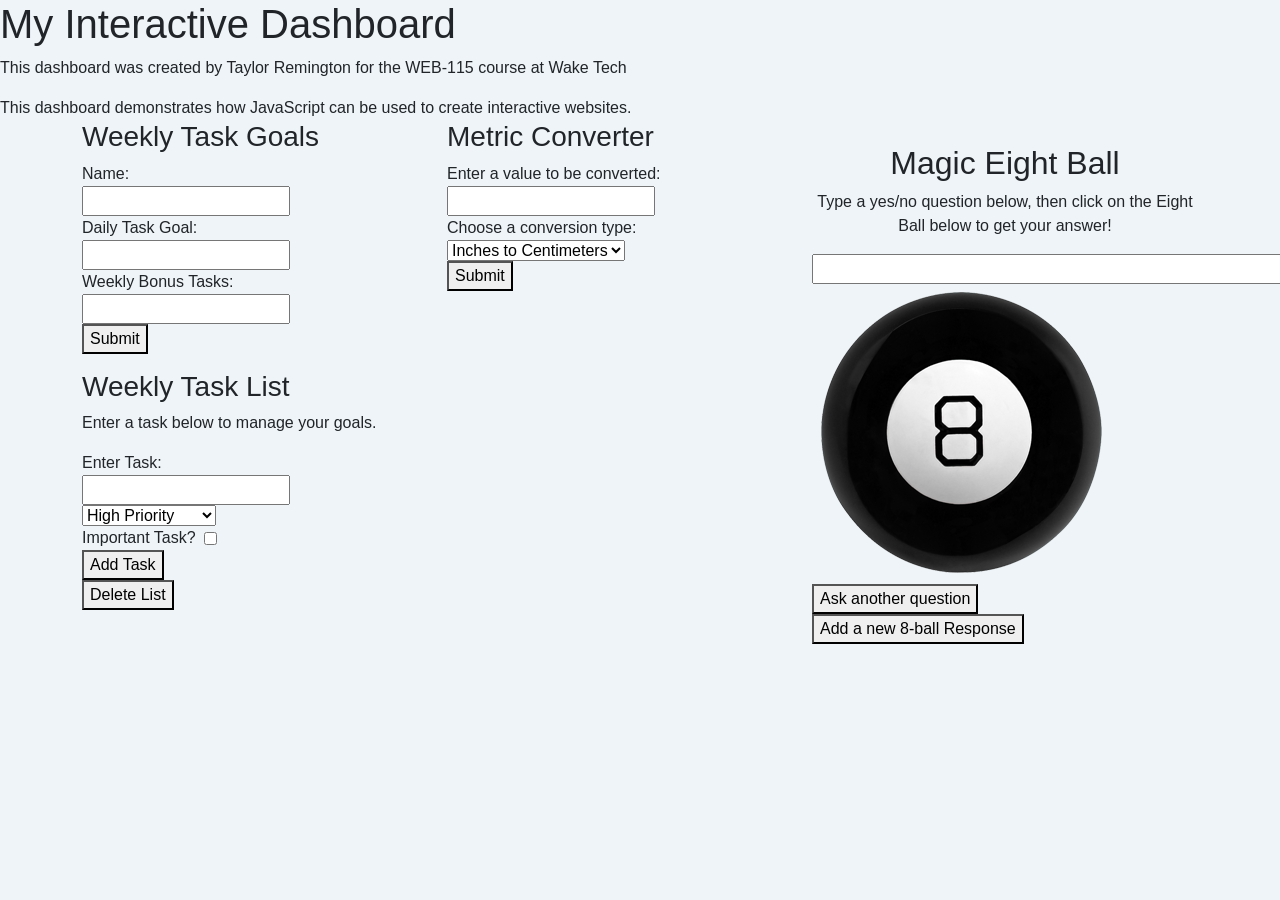
<file: index.html>
<!DOCTYPE html>
<html lang="en">
<head>
    <meta charset="UTF-8">
    <meta name="viewport" content="width=device-width, initial-scale=1.0">
    <title>Interactive Dashboard</title>
    <!-- Bootstrap first so the custom CSS can override it when needed -->
    <link href="https://cdn.jsdelivr.net/npm/bootstrap@5.3.8/dist/css/bootstrap.min.css" rel="stylesheet" integrity="sha384-sRIl4kxILFvY47J16cr9ZwB07vP4J8+LH7qKQnuqkuIAvNWLzeN8tE5YBujZqJLB" crossorigin="anonymous">
    <link rel="stylesheet" href="css/style.css">
    <script defer src="https://cdn.jsdelivr.net/npm/bootstrap@5.3.8/dist/js/bootstrap.bundle.min.js" integrity="sha384-FKyoEForCGlyvwx9Hj09JcYn3nv7wiPVlz7YYwJrWVcXK/BmnVDxM+D2scQbITxI" crossorigin="anonymous"></script>
</head>
<body>
    <h1>
        My Interactive Dashboard
    </h1>
    <p>
        This dashboard was created by Taylor Remington for the WEB-115 course at Wake Tech
    </p>
    <script>
        document.write("This dashboard demonstrates how JavaScript can be used to create interactive websites.");
    </script>
    <!-- The <noscript> is for web browsers with JavaScript rendering disabled. -->
    <noscript>
        Unfortunately, your web browser does not support JavaScript.
    </noscript>
    <div class="container">
        <div class="row">
            <!-- Dashboard Content -->
            <div class="col" id="weekly-tasks"> <!-- M4 Assignment: Weekly Goal Function -->
                <h3>Weekly Task Goals</h3>
                <form>
                    <label>Name:</label>
                    <input type="text" id="user-name">
                    <label>Daily Task Goal:</label>
                    <input type="number" id="daily-goal">
                    <label>Weekly Bonus Tasks:</label>
                    <input type="number" id="bonus-tasks">
                    <button id="goal-btn">Submit</button>
                </form>
                <p id="goal-message"></p>
                <div id="task-list"> <!-- M7 Assignment: Task Manager with DOM --><!-- M9 Assignment: Task Manager with Objects -->
                    <h3>Weekly Task List</h3>
                    <p>Enter a task below to manage your goals.</p>
                    <form>
                        <label>Enter Task:</label>
                        <input type="text" id="task-name">
                        <select id="task-priority">
                            <option value="High" style="color: red;">High Priority</option>
                            <option value="Medium" style="color: orange;">Medium Priority</option>
                            <option value="Low" style="color: green;">Low Priority</option>
                        </select>
                        <div style="display: flex; align-items: center; gap: 8px;">
                            <label>Important Task?</label>
                            <input type="checkbox" id="task-important">
                        </div>
                        <button id="add-task">Add Task</button>
                        <button id="delete-tasks">Delete List</button>
                    </form>
                </div>
                <script src="js/task-manager.js"></script>
            </div>
            <div class="col" id="metric-converter"> <!-- M5 Assignment Pt. 2: Metric Converter -->
                <h3>Metric Converter</h3>
                <form>
                    <label>Enter a value to be converted: </label>
                    <input type="number" id="user-value">
                    <label>Choose a conversion type:</label>
                    <select id="conversion-type">
                        <option value="in-cm">Inches to Centimeters</option>
                        <option value="ft-cm">Feet to Centimeters</option>
                        <option value="yd-m">Yards to Meters</option>
                        <option value="mi-km">Miles to Kilometers</option>
                        <option value="cm-in">Centimeters to Inches</option>
                        <option value="cm-ft">Centimeters to Feet</option>
                        <option value="m-yd">Meters to Yards</option>
                        <option value="km-mi">Kilometers to Miles</option>
                    </select>
                    <button id="convert-btn">Submit</button>
                </form>
                <p id="conversion-result"></p>
                <script src="js/metric-converter.js"></script>
            </div>
            <div class="col" id="magic-eight-ball"> <!-- M6 Assignment: Magic Eight Ball -->
                <script src="js/magic-eight-ball.js" defer></script>﻿
                <link rel="stylesheet" href="css/magic-eight-ball.css">
                <h2 class="heading">Magic Eight Ball</h2>
                    <form>
                        <p>Type a yes/no question below, then click on the Eight Ball below to get your answer!</p>
                        <input id="question" name="question" size="80">
                        <div id="magicEightBall">
                            <div id="circle"></div>
                            <img id="ball" src="img/magic-eight-ball.png"/>
                        </div>
                        <button id="reset" name="reset" type="reset">Ask another question</button>
                        <button id="addResponse" type="button">Add a new 8-ball Response</button>
                    </form>
                <br>
            </div>
        </div>
    </div>
</body>
</html>
</file>
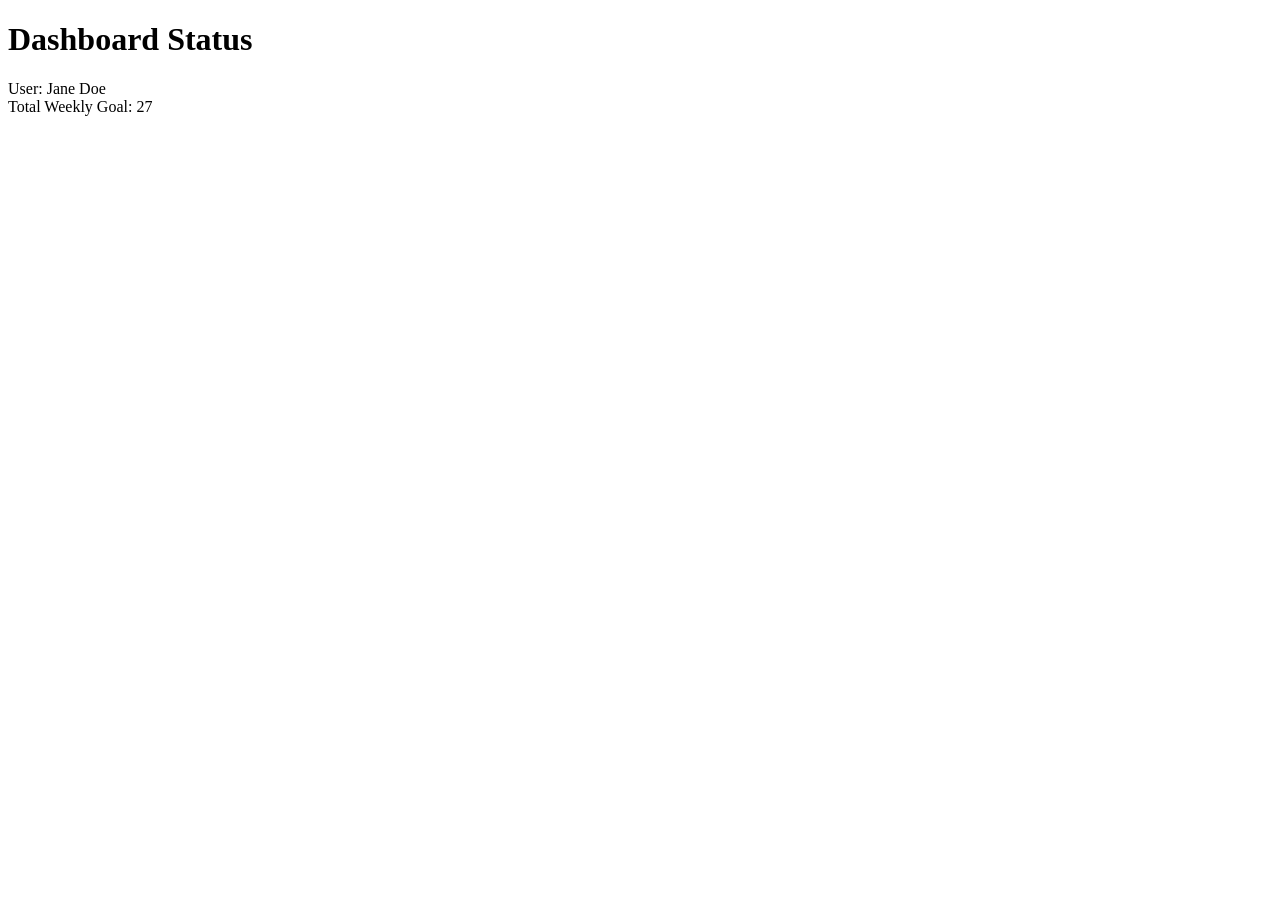
<file: debug.html>
<!DOCTYPE html>
<html lang="en">
<head>
    <meta charset="UTF-8">
    <title>JavaScript Debugging Exercise</title>
</head>
<body>
    <h1>Dashboard Status</h1>
    <div id="display"></div>
 
    <script>
        // Weekly Goal: Calculate the total weekly task goal for a user.
        
        // Declare variables and values
        // FIXED: Converted bonusTasks from a string to a number.
        let userName = "Jane Doe";
        let dailyGoal = 5; 
        let bonusTasks = 2; 
 
        // Output message to console
        // FIXED: Added missing parenthesis to console.log.
        console.log("Checking status for: " + userName); 
 
        // Calculate weekly goal based on number of workdays (5) per week
        // FIXED: Corrected dailyGoal spelling from dialyGoal.
        // FIXED: Changed the dailyGoal multiplier from 15 to 5.
        let weeklyGoal = dailyGoal * 5; 
 
        // Add bonusTasks to weeklyGoal. 
        // Note: Check for data type issues
        // FIXED: Used an addition operator (+) instead of a subtraction operator (-).
        let totalGoal = weeklyGoal + bonusTasks; 
 
        // Output results to web page
        document.write("User: " + userName + "<br>");
        // FIXED: Brought totalGoal outside of the string.
        document.write("Total Weekly Goal: " + totalGoal);
 
    </script>
</body>
</html>
</file>
<file: css/style.css>
body {
    background-color: #eef4f8;
    font-family: Arial;
}

.col form {
    display: flex;
    flex-direction: column;
    align-items: flex-start;
}
</file>
<file: css/magic-eight-ball.css>
#magic-eight-ball {
  max-width: 410px;
  text-align: center;
  margin: auto;
}

#circle {
  font-size: 12pt;
  background-color: white;
  color: black;
  position: absolute;
  margin-left: 70px;
  margin-top: 70px;
  height: 150px;
  width: 150px;
  border-radius: 50%;
  text-wrap: wrap;
  display: none;

  align-items: center;
  justify-content: center;
}


img:active {
  animation: shake 1s;
  animation-iteration-count: infinite;
}

img:visited {
  animation: none;
}
@keyframes shake {
  0% { transform: translate(1px, 1px) rotate(0deg);  }
  10% { transform: translate(-1px, -2px) rotate(-1deg); }
  20% { transform: translate(-3px, 0px) rotate(1deg); }
  30% { transform: translate(3px, 2px) rotate(0deg); }
  40% { transform: translate(1px, -1px) rotate(1deg); }
  50% { transform: translate(-1px, 2px) rotate(-1deg); }
  60% { transform: translate(-3px, 1px) rotate(0deg); }
  70% { transform: translate(3px, 1px) rotate(-1deg); }
  80% { transform: translate(-1px, -1px) rotate(1deg); }
  90% { transform: translate(1px, 2px) rotate(0deg); }
  100% { transform: translate(1px, -2px) rotate(-1deg); }
}
</file>
